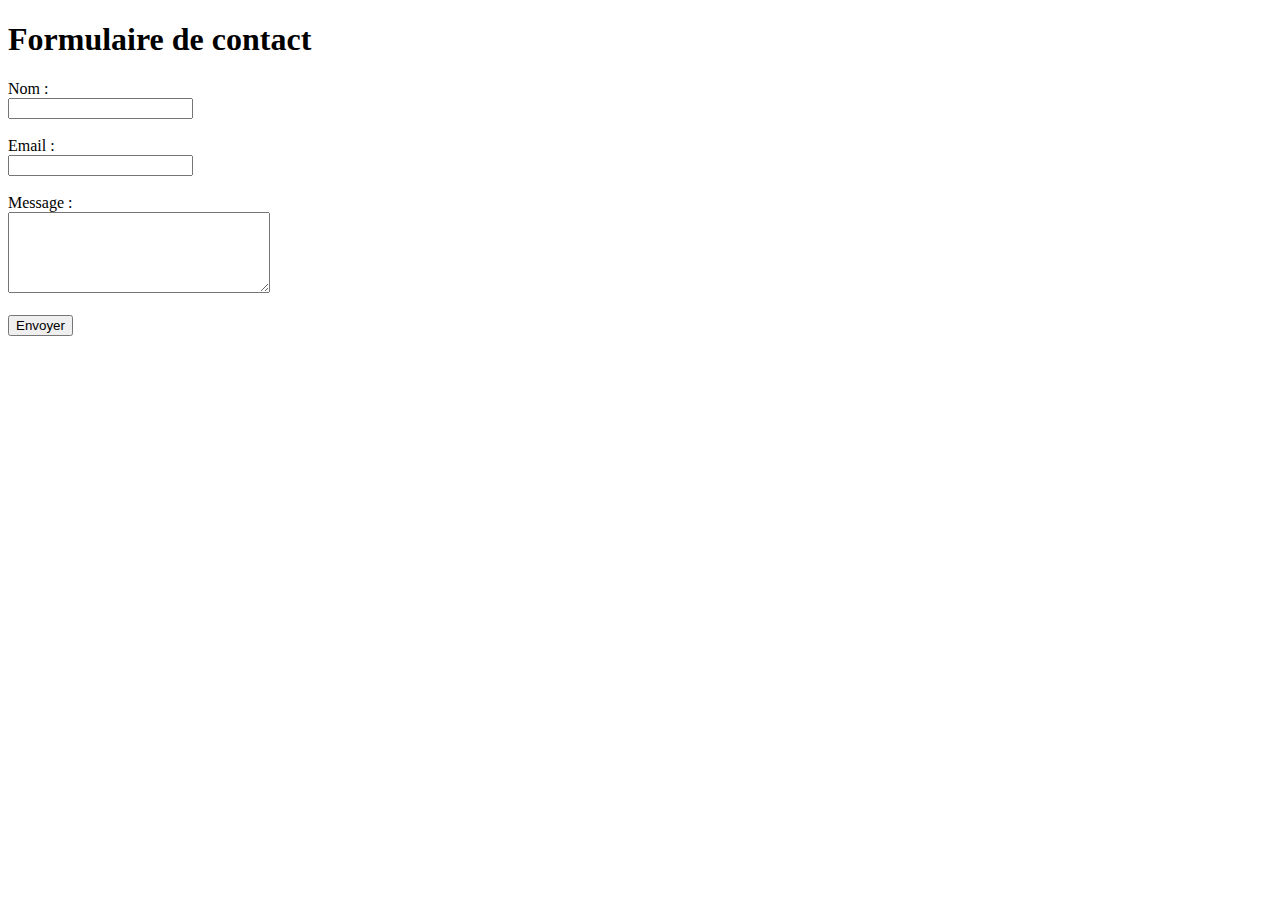
<file: www/form.html>
<!DOCTYPE html>
<html lang="fr">
<head>
    <meta charset="UTF-8">
    <title>Formulaire Basique</title>
</head>
<body>
    <h1>Formulaire de contact</h1>
    <form action="/submit" method="post">
        <label for="nom">Nom :</label><br>
        <input type="text" id="nom" name="nom" required><br><br>

        <label for="email">Email :</label><br>
        <input type="email" id="email" name="email" required><br><br>

        <label for="message">Message :</label><br>
        <textarea id="message" name="message" rows="5" cols="30" required></textarea><br><br>

        <input type="submit" value="Envoyer">
    </form>
</body>
</html>
</file>
